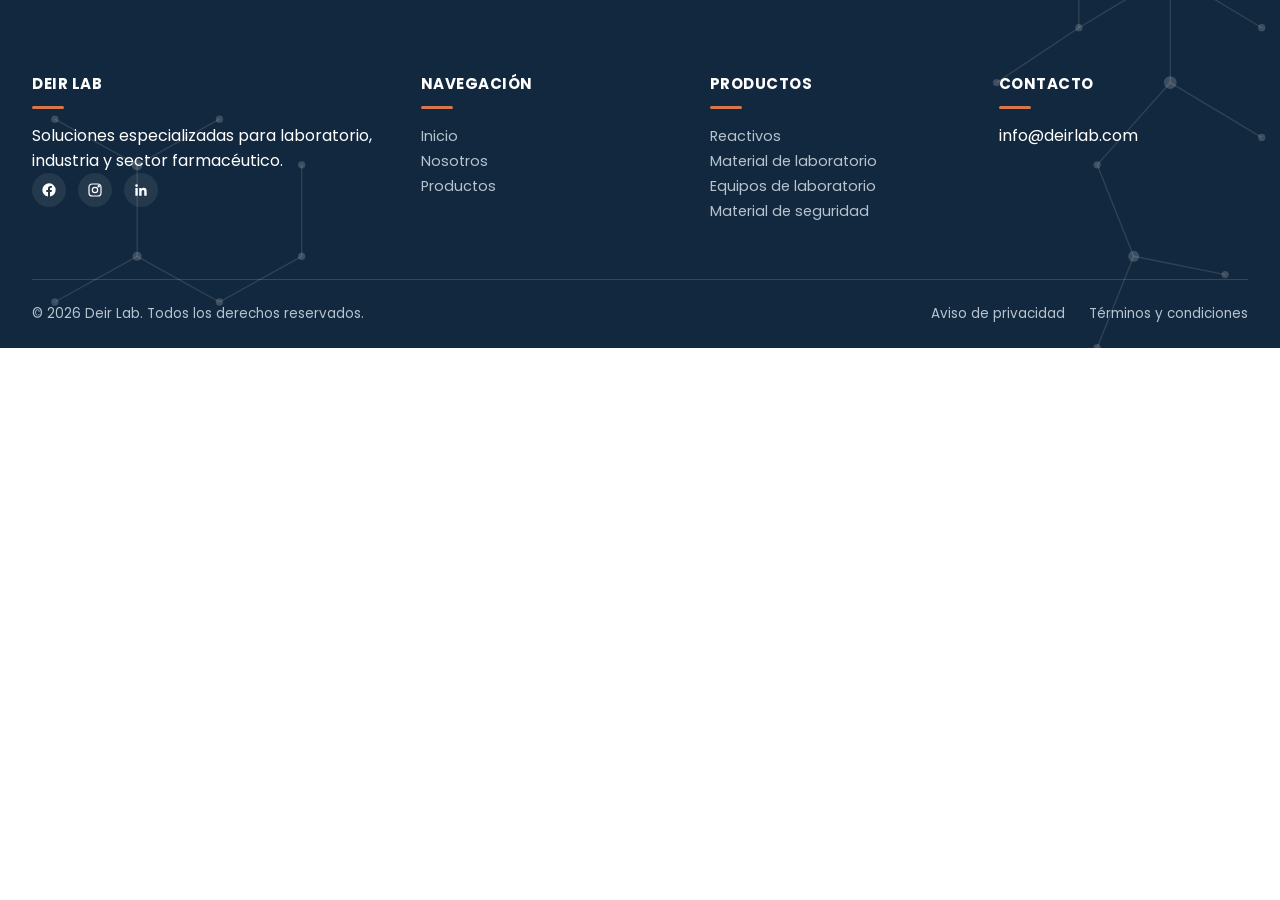
<file: footer.html>
<!DOCTYPE html>
<html lang="es">
<head>
<meta charset="UTF-8">
<meta name="viewport" content="width=device-width, initial-scale=1.0">
<title>DeirLab - Footer</title>
<link rel="stylesheet" href="CSS/footer.css">
<link rel="preconnect" href="https://fonts.googleapis.com">
<link href="https://fonts.googleapis.com/css2?family=Poppins:wght@400;500;600;700;800&display=swap" rel="stylesheet">
</head>
<body>

<footer class="site-footer">

  <!-- Patrón decorativo de fondo (moléculas) -->
  <svg class="footer-pattern" viewBox="0 0 1400 780" preserveAspectRatio="xMidYMid slice" xmlns="http://www.w3.org/2000/svg">
    <g stroke="rgba(255,255,255,0.12)" stroke-width="1.5" fill="none">
      <line x1="1180" y1="120" x2="1280" y2="60"/>
      <line x1="1280" y1="60" x2="1370" y2="110"/>
      <line x1="1280" y1="60" x2="1280" y2="170"/>
      <line x1="1180" y1="120" x2="1180" y2="230"/>
      <line x1="1180" y1="230" x2="1280" y2="170"/>
      <line x1="1280" y1="170" x2="1380" y2="230"/>
      <line x1="1180" y1="230" x2="1090" y2="290"/>
      <line x1="1280" y1="170" x2="1280" y2="290"/>
      <line x1="1280" y1="290" x2="1380" y2="350"/>
      <line x1="1200" y1="380" x2="1280" y2="290"/>
      <line x1="1200" y1="380" x2="1240" y2="480"/>
      <line x1="1240" y1="480" x2="1340" y2="500"/>
      <line x1="1240" y1="480" x2="1200" y2="580"/>
      <line x1="60" y1="330" x2="150" y2="380"/>
      <line x1="150" y1="380" x2="150" y2="480"/>
      <line x1="150" y1="380" x2="240" y2="330"/>
      <line x1="150" y1="480" x2="60" y2="530"/>
      <line x1="150" y1="480" x2="240" y2="530"/>
      <line x1="240" y1="530" x2="330" y2="480"/>
      <line x1="330" y1="480" x2="330" y2="380"/>
      <line x1="20" y1="620" x2="90" y2="670"/>
      <line x1="90" y1="670" x2="180" y2="640"/>
    </g>
    <g fill="rgba(255,255,255,0.18)">
      <circle cx="1280" cy="60" r="6"/>
      <circle cx="1180" cy="120" r="4"/>
      <circle cx="1370" cy="110" r="4"/>
      <circle cx="1280" cy="170" r="5"/>
      <circle cx="1180" cy="230" r="4"/>
      <circle cx="1380" cy="230" r="4"/>
      <circle cx="1280" cy="290" r="7"/>
      <circle cx="1090" cy="290" r="4"/>
      <circle cx="1380" cy="350" r="4"/>
      <circle cx="1200" cy="380" r="4"/>
      <circle cx="1240" cy="480" r="6"/>
      <circle cx="1340" cy="500" r="4"/>
      <circle cx="1200" cy="580" r="4"/>
      <circle cx="150" cy="380" r="6"/>
      <circle cx="60" cy="330" r="4"/>
      <circle cx="240" cy="330" r="4"/>
      <circle cx="150" cy="480" r="5"/>
      <circle cx="60" cy="530" r="4"/>
      <circle cx="240" cy="530" r="4"/>
      <circle cx="330" cy="480" r="4"/>
      <circle cx="330" cy="380" r="4"/>
      <circle cx="90" cy="670" r="5"/>
      <circle cx="20" cy="620" r="4"/>
      <circle cx="180" cy="640" r="4"/>
    </g>
  </svg>


  <!-- Columnas -->
  <div class="footer-columns">

    <div class="footer-col">
      <h3>Deir Lab</h3>
      <p class="footer-about">Soluciones especializadas para laboratorio, industria y sector farmacéutico.</p>
      <div class="footer-social">
        <a href="#" aria-label="Facebook">
          <svg viewBox="0 0 24 24" fill="currentColor"><path d="M22 12a10 10 0 1 0-11.56 9.88v-6.99H7.9V12h2.54V9.8c0-2.5 1.49-3.89 3.78-3.89 1.1 0 2.24.2 2.24.2v2.46h-1.26c-1.24 0-1.63.77-1.63 1.56V12h2.78l-.44 2.89h-2.34v6.99A10 10 0 0 0 22 12z"/></svg>
        </a>
        <a href="#" aria-label="Instagram">
          <svg viewBox="0 0 24 24" fill="none" stroke="currentColor" stroke-width="1.8"><rect x="3" y="3" width="18" height="18" rx="5"/><circle cx="12" cy="12" r="4"/><circle cx="17.5" cy="6.5" r="1"/></svg>
        </a>
        <a href="#" aria-label="LinkedIn">
          <svg viewBox="0 0 24 24" fill="currentColor"><path d="M20.45 20.45h-3.56v-5.57c0-1.33-.02-3.04-1.85-3.04-1.86 0-2.14 1.45-2.14 2.94v5.67H9.34V9h3.42v1.56h.05c.48-.9 1.64-1.85 3.37-1.85 3.6 0 4.27 2.37 4.27 5.45v6.29zM5.34 7.43a2.06 2.06 0 1 1 0-4.12 2.06 2.06 0 0 1 0 4.12zM7.12 20.45H3.56V9h3.56v11.45z"/></svg>
        </a>
      </div>
    </div>

    <div class="footer-col">
      <h3>Navegación</h3>
      <ul>
        <li><a href="home.html#inicio">Inicio</a></li>
        <li><a href="nosotros.html">Nosotros</a></li>
        <li><a href="productos.html">Productos</a></li>
       
      </ul>
    </div>

    <div class="footer-col">
      <h3>Productos</h3>
      <ul>
        <li><a href="productos.html">Reactivos</a></li>
        <li><a href="material.html">Material de laboratorio</a></li>
        <li><a href="equipos.html">Equipos de laboratorio</a></li>
        <li><a href="seguridad.html">Material de seguridad</a></li>
      
      </ul>
    </div>

    <div class="footer-col">
      <h3>Contacto</h3>
    <p class="footer-about">
        info@deirlab.com <br>
       
    </p>
      
      
    </div>

  </div>

  <!-- Barra inferior -->
  <div class="footer-bottom">
    <p>&copy; 2026 Deir Lab. Todos los derechos reservados.</p>
    <div class="footer-bottom__links">
      <a href="#">Aviso de privacidad</a>
      <a href="#">Términos y condiciones</a>
    </div>
  </div>

</footer>

</body>
</html>
</file>
<file: CSS/footer.css>
:root {
  --color-navy: #12283e;
  --color-navy-light: #1c3a52;
  --color-terracotta: #d9764a;
  --color-terracotta-dark: #c2653c;
  --color-text-muted: #b7c4cf;
  --font-main: 'Poppins', 'Segoe UI', sans-serif;
}

* {
  box-sizing: border-box;
  margin: 0;
  padding: 0;
}

body {
  font-family: var(--font-main);
}

a {
  text-decoration: none;
  color: inherit;
}

ul {
  list-style: none;
}

/* ===== Contenedor del footer ===== */
.site-footer {
  position: relative;
  background: var(--color-navy);
  color: #fff;
  overflow: hidden;
  padding: 72px 32px 0;
}

.footer-pattern {
  position: absolute;
  inset: 0;
  width: 100%;
  height: 100%;
  z-index: 0;
  pointer-events: none;
}

.footer-sparkle {
  position: absolute;
  right: 60px;
  bottom: 90px;
  width: 44px;
  height: 44px;
  color: rgba(255, 255, 255, 0.2);
  z-index: 0;
}

/* ===== CTA ===== */
.footer-cta {
  position: relative;
  z-index: 1;
  max-width: 700px;
  margin: 0 auto 72px;
  text-align: center;
}

.footer-cta h2 {
  font-size: 34px;
  font-weight: 700;
  letter-spacing: 0.5px;
  margin-bottom: 14px;
}

.footer-cta p {
  font-size: 16px;
  color: var(--color-text-muted);
  margin-bottom: 28px;
}

.btn-quote {
  display: inline-block;
  background: var(--color-terracotta);
  color: #fff;
  font-weight: 600;
  font-size: 14px;
  letter-spacing: 0.5px;
  text-transform: uppercase;
  padding: 15px 32px;
  border-radius: 8px;
  transition: background 0.2s ease, transform 0.2s ease;
}

.btn-quote:hover {
  background: var(--color-terracotta-dark);
  transform: translateY(-1px);
}

/* ===== Columnas ===== */
.footer-columns {
  position: relative;
  z-index: 1;
  max-width: 1280px;
  margin: 0 auto;
  display: grid;
  grid-template-columns: 1.4fr 1fr 1fr 1fr;
  gap: 40px;
  padding-bottom: 56px;
}

.footer-col h3 {
  font-size: 15px;
  font-weight: 700;
  text-transform: uppercase;
  letter-spacing: 0.5px;
  margin-bottom: 14px;
  position: relative;
  padding-bottom: 14px;
}

.footer-col h3::after {
  content: "";
  position: absolute;
  left: 0;
  bottom: 0;
  width: 32px;
  height: 3px;
  background: var(--color-terracotta);
  border-radius: 2px;
}


  color: var(--color-text-muted);
  font-size: 14.5px;
  line-height: 1.6;
  margin-bottom: 20px;
  max-width: 320px;
}


}

.footer-col ul li {
  margin-bottom: 12px;
}

.footer-col ul a {
  color: var(--color-text-muted);
  font-size: 14.5px;
  transition: color 0.2s ease;
}

.footer-col ul a:hover {
  color: #fff;
}

.footer-social {
  display: flex;
  gap: 12px;
}

.footer-social a {
  display: flex;
  align-items: center;
  justify-content: center;
  width: 34px;
  height: 34px;
  border-radius: 50%;
  background: rgba(255, 255, 255, 0.08);
  color: #fff;
  transition: background 0.2s ease, transform 0.2s ease;
}

.footer-social a svg {
  width: 16px;
  height: 16px;
}

.footer-social a:hover {
  background: var(--color-terracotta);
  transform: translateY(-2px);
}

/* ===== Barra inferior ===== */
.footer-bottom {
  position: relative;
  z-index: 1;
  max-width: 1280px;
  margin: 0 auto;
  display: flex;
  align-items: center;
  justify-content: space-between;
  flex-wrap: wrap;
  gap: 12px;
  padding: 24px 0;
  border-top: 1px solid rgba(255, 255, 255, 0.15);
  font-size: 13.5px;
  color: var(--color-text-muted);
}

.footer-bottom__links {
  display: flex;
  gap: 24px;
}

.footer-bottom__links a {
  transition: color 0.2s ease;
}

.footer-bottom__links a:hover {
  color: #fff;
}

/* ===== Responsive ===== */
@media (max-width: 992px) {
  .footer-columns {
    grid-template-columns: 1fr 1fr;
    row-gap: 40px;
  }
}

@media (max-width: 600px) {
  .site-footer {
    padding: 56px 20px 0;
  }

  .footer-cta h2 {
    font-size: 26px;
  }

  .footer-columns {
    grid-template-columns: 1fr;
  }

  .footer-bottom {
    flex-direction: column;
    align-items: flex-start;
    text-align: left;
  }
}
</file>
